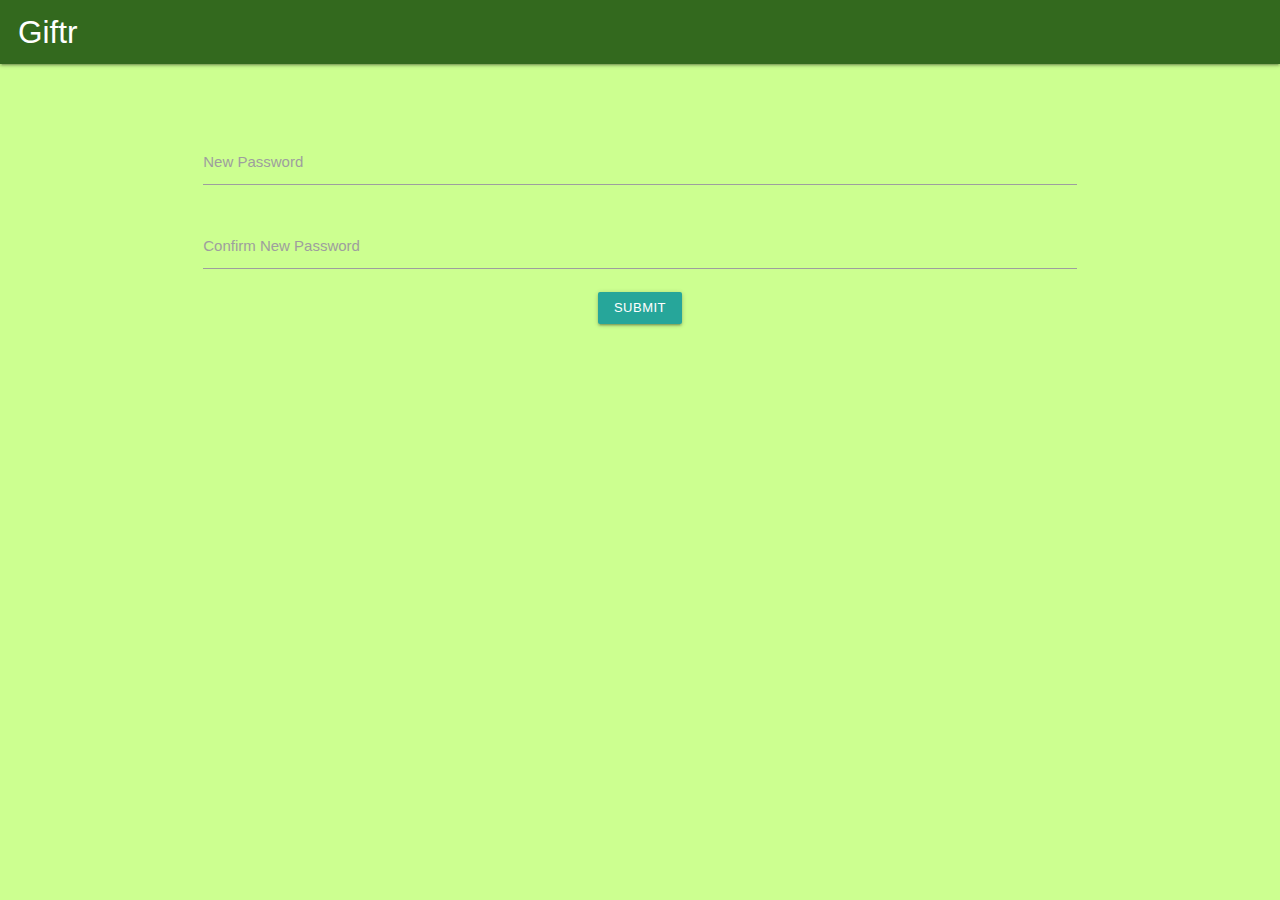
<file: password.html>
<!DOCTYPE html>
<html lang="en">
  <head>
    <meta charset="UTF-8" />
    <meta http-equiv="X-UA-Compatible" content="IE=edge" />
    <meta name="viewport" content="width=device-width, initial-scale=1.0" />
    <title>GIFTR APP</title>
    <!-- pwa manifest and android support meta and link tags-->
    <link rel="manifest" href="/manifest.json" />
    <meta name="theme-color" content="#" />

    <!-- ios support link and meta tags-->
    <link rel="apple-touch-icon" href="#" />
    <meta name="apple-mobile-web-app-status-bar" content="#" />

    <!--Import Google Icon Font-->
    <link href="https://fonts.googleapis.com/icon?family=Material+Icons" rel="stylesheet" />

    <!-- styles materialize and main-->
    <link rel="stylesheet" href="./css/materialize.min.css" />
    <link rel="stylesheet" href="./css/main.css" />

    <!-- scripts materialize and main app -->
    <script src="./js/materialize.min.js"></script>
    <script src="./js/app.js"></script>
  </head>
  <body id="password">
    <!-- nav bar -->
    <nav>
      <div class="nav-wrapper light-green darken-4">
        <a href="#" data-target="slide-out" class="brand-logo left sidenav-trigger show-on-large">
          Giftr</a>
      </div>
    </nav>

    <main class="container">
      <section class="row center password">
          <!-- change password form will go here-->
            <form class="col s12">
              <div class="row">
                <div class="input-field col s12">
                  <input id="newPassword" type="password" class="validate">
                  <label for="password">New Password</label>
                </div>
                <div class="input-field col s12">
                    <input id="newPassword1" type="password" class="validate">
                    <label for="password">Confirm New Password</label>
                  </div>
                  <a id="submit_pass" href="#modalPassword" class= "modal-trigger waves-effect waves-light btn-small">Submit</a>
              </div>
            </form>
      </section>
    </main>
    <!-- Modal to confirm person deletion -->
    <div id="modalPassword" class="modal modal-fixed">
      <div class="modal-content">
        <h4>Success</h4>
        <p>Your Password was changed!</p>
      </div>
      <div class="modal-footer">
        <a id="PassYes" href="#" class="modal-close waves-effect waves-green btn-flat">Ok</a>
      </div>
    </div>
    <ul id="slide-out" class="sidenav">
      <li>
        <a id="back" href="#" class="waves-effect"><i class="material-icons">arrow_back</i>Back</a>
      </li>
      <li>
        <a href="/?out" class="waves-effect"><i class="material-icons">logout</i>Logout</a>
      </li>
      <li>
        <a class="sidenav-close" href="#!"><i class="material-icons">cancel</i>Close Sidenav</a>
      </li>
    </ul>
  </body>
</html>
</file>
<file: css/main.css>
body {
  min-height: 100vh;
  width: 100vw;
  padding: 0;
  margin: 0;
  background-color: #ccff90;
}
.fab-anchor {
  position: relative;
  line-height: 0;
}
.brand-logo {
  margin-left: 2rem;
}
.card.gift {
  margin-bottom: 3rem;
  position: relative;
}
.card.gift::before {
  position: absolute;
  content: "redeem";
  font-family: "Material Icons";
  top: 0;
  right: 0;
  color: hsla(100, 50%, 20%, 0.08);
  font-size: 10rem;
  line-height: 1;
  /* margin-right: -4rem; */
}
.card.person {
  position: relative;
  overflow-x: hidden;
}
.card.person::before {
  position: absolute;
  content: "person";
  font-family: "Material Icons";
  top: 0;
  left: 0;
  color: hsla(100, 50%, 20%, 0.16);
  font-size: 10rem;
  line-height: 1;
  /* margin-left: -4rem;*/
}
.person .card-content {
  padding-left: 4rem;
}
.container form {
  margin-top: 4rem;
}
#home_instr {
  font-weight: bold;
}


/**** CSS for changing colours on the input ******/
</file>
